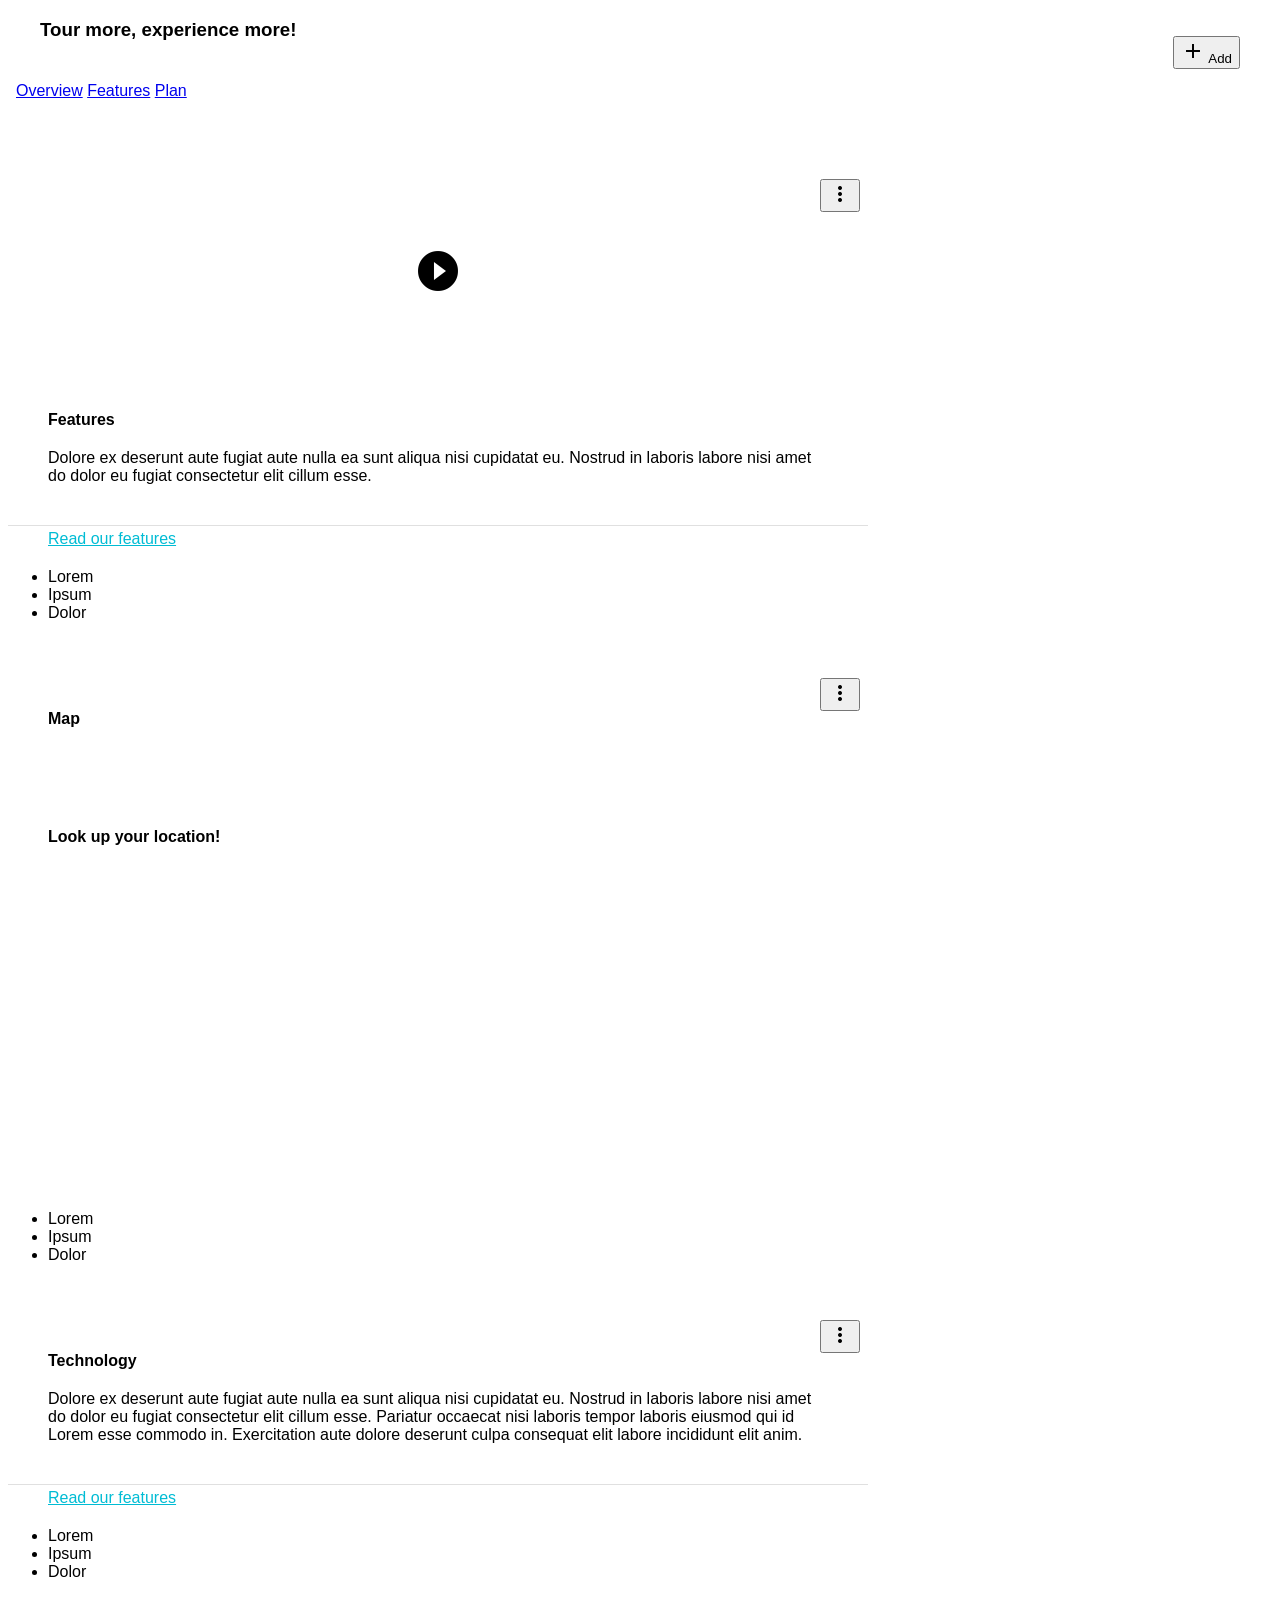
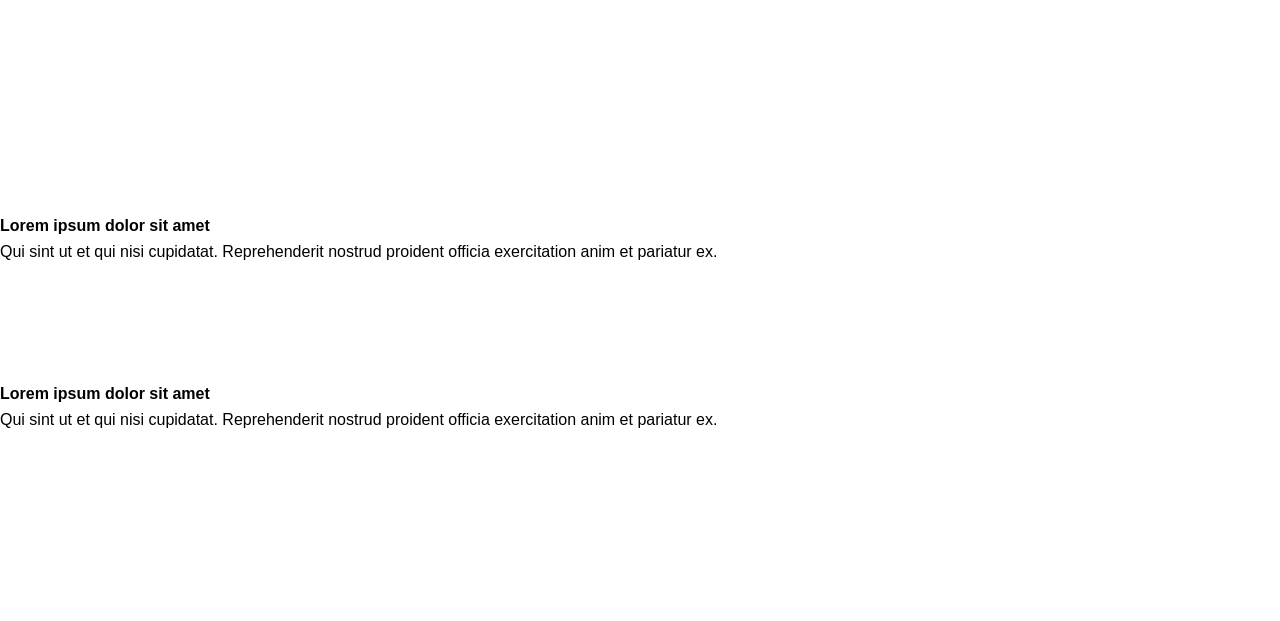
<file: web-starter-kit-0.6.5/app/index.html>
<!doctype html>
<html lang="English">
  <head>
    <meta charset="utf-8">
    <meta http-equiv="X-UA-Compatible" content="IE=edge">
    <meta name="description" content="">
    <meta name="viewport" content="width=device-width, initial-scale=1.0">
    <title>Tour More</title>

    <!-- Disable tap highlight on IE -->
    <meta name="msapplication-tap-highlight" content="no">

    <!-- Web Application Manifest -->
    <link rel="manifest" href="manifest.json">

    <!-- Add to homescreen for Chrome on Android -->
    <meta name="mobile-web-app-capable" content="yes">
    <meta name="application-name" content="Web Starter Kit">
    <link rel="icon" sizes="192x192" href="images/touch/chrome-touch-icon-192x192.png">

    <!-- Add to homescreen for Safari on iOS -->
    <meta name="apple-mobile-web-app-capable" content="yes">
    <meta name="apple-mobile-web-app-status-bar-style" content="black">
    <meta name="apple-mobile-web-app-title" content="Web Starter Kit">
    <link rel="apple-touch-icon" href="images/touch/apple-touch-icon.png">

    <!-- Tile icon for Win8 (144x144 + tile color) -->
    <meta name="msapplication-TileImage" content="images/touch/ms-touch-icon-144x144-precomposed.png">
    <meta name="msapplication-TileColor" content="#2F3BA2">

    <!-- Color the status bar on mobile devices -->
    <meta name="theme-color" content="#2F3BA2">

    <!-- SEO: If your mobile URL is different from the desktop URL, add a canonical link to the desktop page https://developers.google.com/webmasters/smartphone-sites/feature-phones -->
    <!--
    <link rel="canonical" href="http://www.example.com/">
    -->

    <!-- Material Design icons -->
    <link rel="stylesheet" href="https://fonts.googleapis.com/icon?family=Material+Icons">


    <!-- Material Design Lite page styles:
    You can choose other color schemes from the CDN, more info here http://www.getmdl.io/customize/index.html
    Format: material.color1-color2.min.css, some examples:
    material.red-teal.min.css
    material.blue-orange.min.css
    material.purple-indigo.min.css
    -->
    <link rel="stylesheet" href="https://code.getmdl.io/1.2.1/material.indigo-pink.min.css">

    <!-- Your styles -->
    <link rel="stylesheet" href="styles/main.css">
    <!--mapbox api-->
    <script src='https://api.mapbox.com/mapbox-gl-js/v0.39.1/mapbox-gl.js'></script>
    <link href='https://api.mapbox.com/mapbox-gl-js/v0.39.1/mapbox-gl.css' rel='stylesheet' />
  </head>
  <body class="mdl-demo mdl-color--grey-100 mdl-color-text--grey-700 mdl-base">
    <div class="mdl-layout mdl-js-layout mdl-layout--fixed-header">
      <header class="mdl-layout__header mdl-layout__header--scroll mdl-color--primary">
        <div class="mdl-layout--large-screen-only mdl-layout__header-row">
        </div>
        <div class="mdl-layout--large-screen-only mdl-layout__header-row">
          <h3>Tour more, experience more!</h3>
        </div>
        <div class="mdl-layout--large-screen-only mdl-layout__header-row">
        </div>
        <div class="mdl-layout__tab-bar mdl-js-ripple-effect mdl-color--primary-dark">
          <a href="#overview" class="mdl-layout__tab is-active">Overview</a>
          <a href="#features" class="mdl-layout__tab">Features</a>
          <a href="#features" class="mdl-layout__tab"></a>
          <a href="#features" class="mdl-layout__tab">Plan</a>
          <button class="mdl-button mdl-js-button mdl-button--fab mdl-js-ripple-effect mdl-button--colored mdl-shadow--4dp mdl-color--accent" id="add">
            <i class="material-icons" role="presentation">add</i>
            <span class="visuallyhidden">Add</span>
          </button>
        </div>
      </header>
      <main class="mdl-layout__content">
        <div class="mdl-layout__tab-panel is-active" id="overview">
          <section class="section--center mdl-grid mdl-grid--no-spacing mdl-shadow--2dp">
            <header class="section__play-btn mdl-cell mdl-cell--3-col-desktop mdl-cell--2-col-tablet mdl-cell--4-col-phone mdl-color--teal-100 mdl-color-text--white">
              <i class="material-icons">play_circle_filled</i>
            </header>
            <div class="mdl-card mdl-cell mdl-cell--9-col-desktop mdl-cell--6-col-tablet mdl-cell--4-col-phone">
              <div class="mdl-card__supporting-text">
                <h4>Features</h4>
                Dolore ex deserunt aute fugiat aute nulla ea sunt aliqua nisi cupidatat eu. Nostrud in laboris labore nisi amet do dolor eu fugiat consectetur elit cillum esse.
              </div>
              <div class="mdl-card__actions">
                <a href="#" class="mdl-button">Read our features</a>
              </div>
            </div>
            <button class="mdl-button mdl-js-button mdl-js-ripple-effect mdl-button--icon" id="btn1">
              <i class="material-icons">more_vert</i>
            </button>
            <ul class="mdl-menu mdl-js-menu mdl-menu--bottom-right" for="btn1">
              <li class="mdl-menu__item">Lorem</li>
              <li class="mdl-menu__item" disabled>Ipsum</li>
              <li class="mdl-menu__item">Dolor</li>
            </ul>
          </section>
          <section class="section--center mdl-grid mdl-grid--no-spacing mdl-shadow--2dp">
            <div class="mdl-card mdl-cell mdl-cell--12-col">
              <div class="mdl-card__supporting-text mdl-grid mdl-grid--no-spacing">
                <h4 class="mdl-cell mdl-cell--12-col">Map</h4>
                <div class="section__circle-container mdl-cell mdl-cell--2-col mdl-cell--1-col-phone">
                  <div class="section__circle-container__circle mdl-color--primary"></div>
                </div>
                <div class="section__text mdl-cell mdl-cell--10-col-desktop mdl-cell--6-col-tablet mdl-cell--3-col-phone">
                  <h5>Look up your location!</h5>
                  <div id='map' style='width: 400px; height: 300px;'></div>
                  <script>
                  mapboxgl.accessToken = 'pk.eyJ1Ijoid2VuZHlsaWFuZzcxNCIsImEiOiJjajZjZ2Q4cncxc3JoMndtenFtY3ZyZGtlIn0.SLygXYRdKJlug4oqFndU2A';
                  var map = new mapboxgl.Map({
                      container: 'map',
                      style: 'mapbox://styles/mapbox/streets-v9'
                  });
                  </script>
                </div>
              </div>

            </div>
            <button class="mdl-button mdl-js-button mdl-js-ripple-effect mdl-button--icon" id="btn2">
              <i class="material-icons">more_vert</i>
            </button>
            <ul class="mdl-menu mdl-js-menu mdl-menu--bottom-right" for="btn2">
              <li class="mdl-menu__item">Lorem</li>
              <li class="mdl-menu__item" disabled>Ipsum</li>
              <li class="mdl-menu__item">Dolor</li>
            </ul>
          </section>
          <section class="section--center mdl-grid mdl-grid--no-spacing mdl-shadow--2dp">
            <div class="mdl-card mdl-cell mdl-cell--12-col">
              <div class="mdl-card__supporting-text">
                <h4>Technology</h4>
                Dolore ex deserunt aute fugiat aute nulla ea sunt aliqua nisi cupidatat eu. Nostrud in laboris labore nisi amet do dolor eu fugiat consectetur elit cillum esse. Pariatur occaecat nisi laboris tempor laboris eiusmod qui id Lorem esse commodo in. Exercitation aute dolore deserunt culpa consequat elit labore incididunt elit anim.
              </div>
              <div class="mdl-card__actions">
                <a href="#" class="mdl-button">Read our features</a>
              </div>
            </div>
            <button class="mdl-button mdl-js-button mdl-js-ripple-effect mdl-button--icon" id="btn3">
              <i class="material-icons">more_vert</i>
            </button>
            <ul class="mdl-menu mdl-js-menu mdl-menu--bottom-right" for="btn3">
              <li class="mdl-menu__item">Lorem</li>
              <li class="mdl-menu__item" disabled>Ipsum</li>
              <li class="mdl-menu__item">Dolor</li>
            </ul>
          </section>
          <section class="section--footer mdl-color--white mdl-grid">
            <div class="section__circle-container mdl-cell mdl-cell--2-col mdl-cell--1-col-phone">
              <div class="section__circle-container__circle mdl-color--accent section__circle--big"></div>
            </div>
            <div class="section__text mdl-cell mdl-cell--4-col-desktop mdl-cell--6-col-tablet mdl-cell--3-col-phone">
              <h5>Lorem ipsum dolor sit amet</h5>
              Qui sint ut et qui nisi cupidatat. Reprehenderit nostrud proident officia exercitation anim et pariatur ex.
            </div>
            <div class="section__circle-container mdl-cell mdl-cell--2-col mdl-cell--1-col-phone">
              <div class="section__circle-container__circle mdl-color--accent section__circle--big"></div>
            </div>
            <div class="section__text mdl-cell mdl-cell--4-col-desktop mdl-cell--6-col-tablet mdl-cell--3-col-phone">
              <h5>Lorem ipsum dolor sit amet</h5>
              Qui sint ut et qui nisi cupidatat. Reprehenderit nostrud proident officia exercitation anim et pariatur ex.
            </div>
          </section>
        </div>
        <div class="mdl-layout__tab-panel" id="features">
          <section class="section--center mdl-grid mdl-grid--no-spacing">
            <div class="mdl-cell mdl-cell--12-col">

            </div>
          </section>
        </div>

    <script src="https://code.getmdl.io/1.2.1/material.min.js"></script>
    <!-- build:js scripts/main.min.js -->
    <script src="scripts/main.js"></script>
    <!-- endbuild -->

    <!-- Google Analytics: change UA-XXXXX-X to be your site's ID -->
    <script>
      (function(i,s,o,g,r,a,m){i['GoogleAnalyticsObject']=r;i[r]=i[r]||function(){
      (i[r].q=i[r].q||[]).push(arguments)},i[r].l=1*new Date();a=s.createElement(o),
      m=s.getElementsByTagName(o)[0];a.async=1;a.src=g;m.parentNode.insertBefore(a,m)
      })(window,document,'script','//www.google-analytics.com/analytics.js','ga');
      ga('create', 'UA-XXXXX-X', 'auto');
      ga('send', 'pageview');
    </script>
    <!-- Built with love using Web Starter Kit -->
  </body>
</html>
</file>
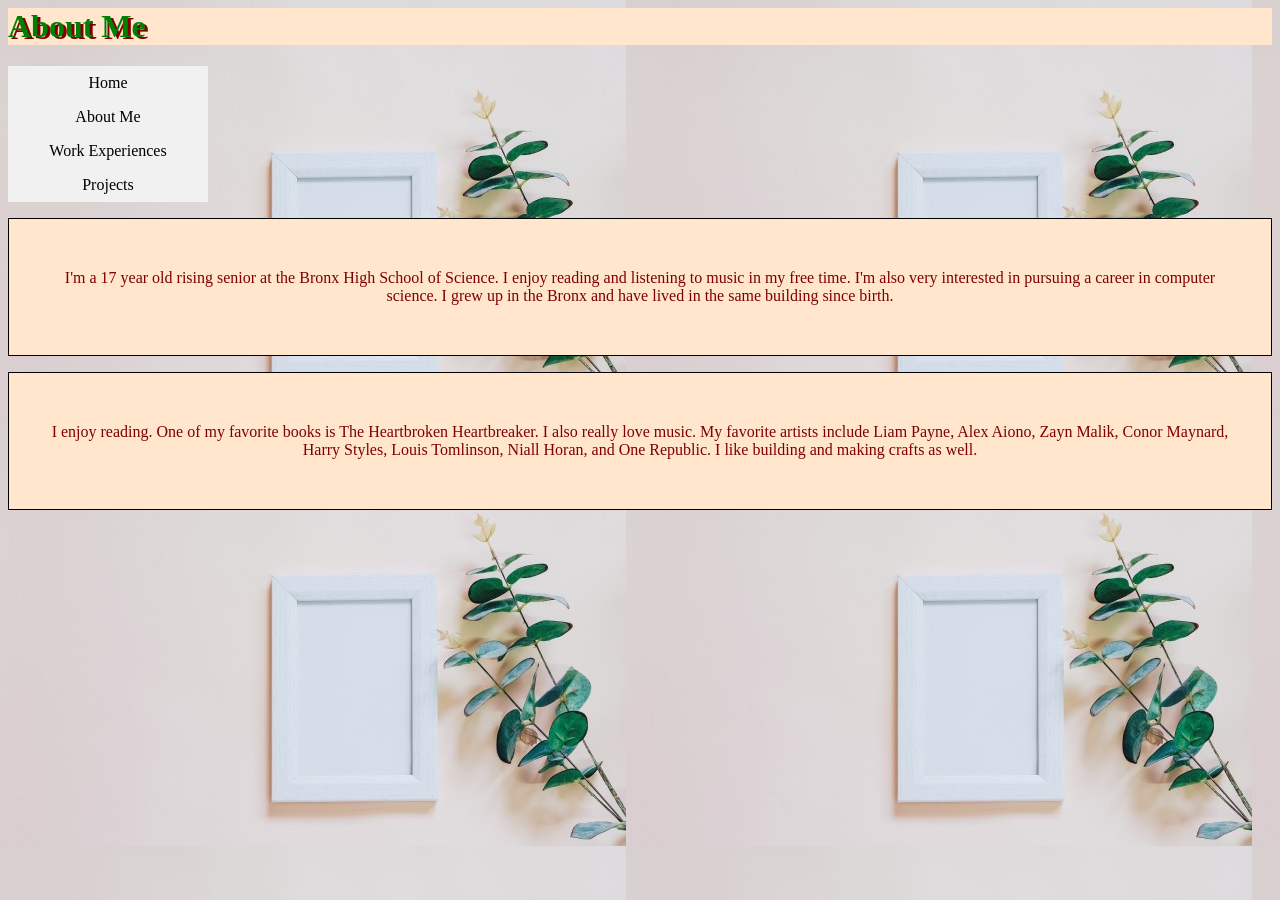
<file: Portfolio - Copy/aboutme.html>
<html>
<head>
  <title>Semaab Chaudhry</title>
  <link rel="stylesheet" type="text/css" href="style.css"/>
</head>
<body>
  <h1 style="background-color:#ffe6cc"> About Me </h1>
  <ul>
    <li><a href="portfolio.html">Home</a></li>
    <li><a href="aboutme.html">About Me</a></li>
    <li><a href="volunteerwork.html">Work Experiences</a></li>
    <li><a href="projects.html">Projects</a></li>
  </ul>
  <p> I'm a 17 year old rising senior at the Bronx High School of Science. I enjoy reading and listening to music in my free time. I'm also very interested in pursuing a career in computer science.
  I grew up in the Bronx and have lived in the same building since birth.
 </p>
  <p>I enjoy reading. One of my favorite books is The Heartbroken Heartbreaker.
  I also really love music. My favorite artists include Liam Payne, Alex Aiono, Zayn Malik, Conor Maynard, Harry Styles, Louis Tomlinson, Niall Horan, and One Republic.
  I like building and making crafts as well.
</p>
</body>
</html>
</file>
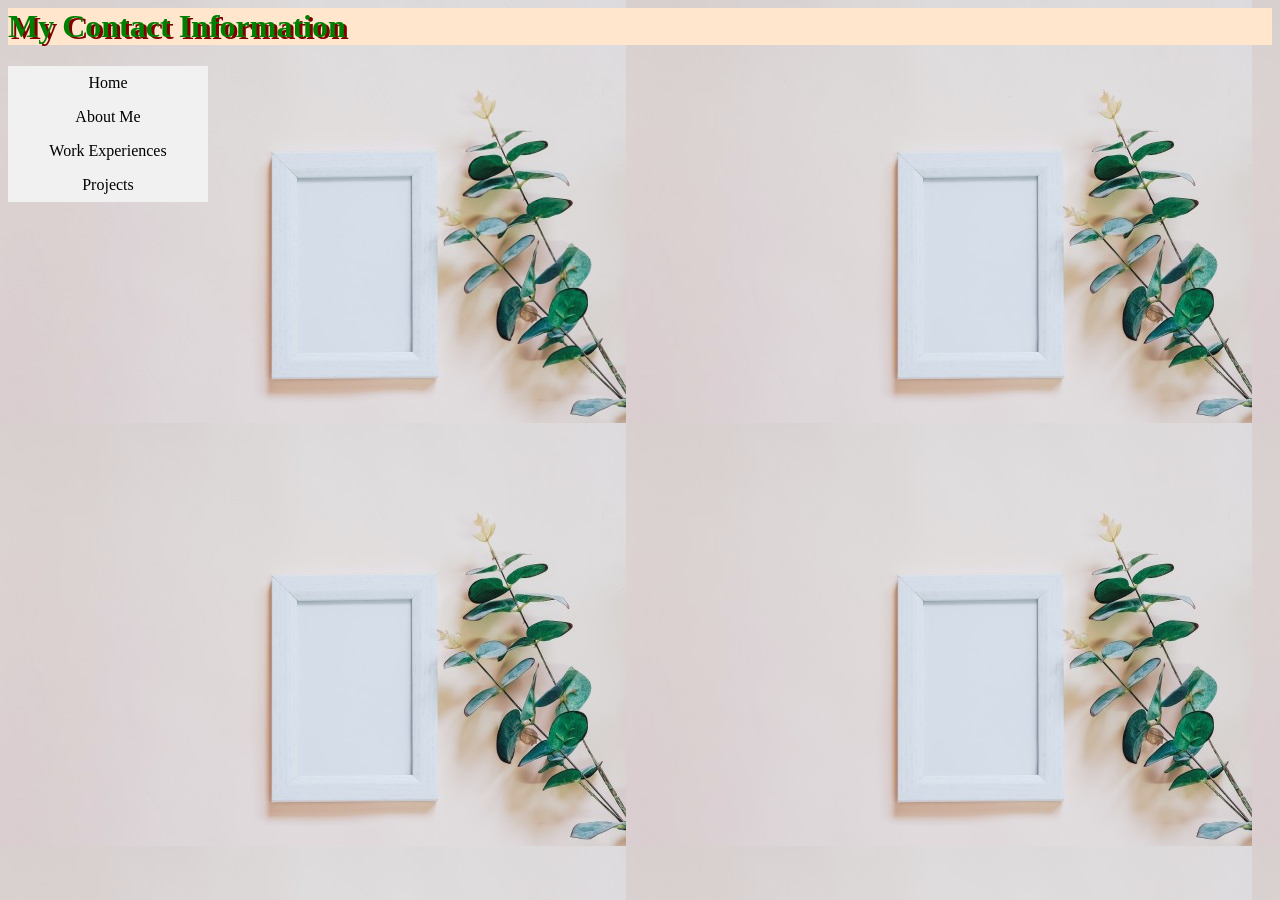
<file: Portfolio - Copy/contact.html>
<html>
<head>
  <title>Semaab Chaudhry</title>
  <link rel="stylesheet" type="text/css" href="style.css"/>
</head>
<body>
  <h1 style="background-color:#ffe6cc"> My Contact Information </h1>
  <ul>
    <li><a href="portfolio.html">Home</a></li>
    <li><a href="aboutme.html">About Me</a></li>
    <li><a href="volunteerwork.html">Work Experiences</a></li>
    <li><a href="projects.html">Projects</a></li>
  </ul>
</body>
</html>
</file>
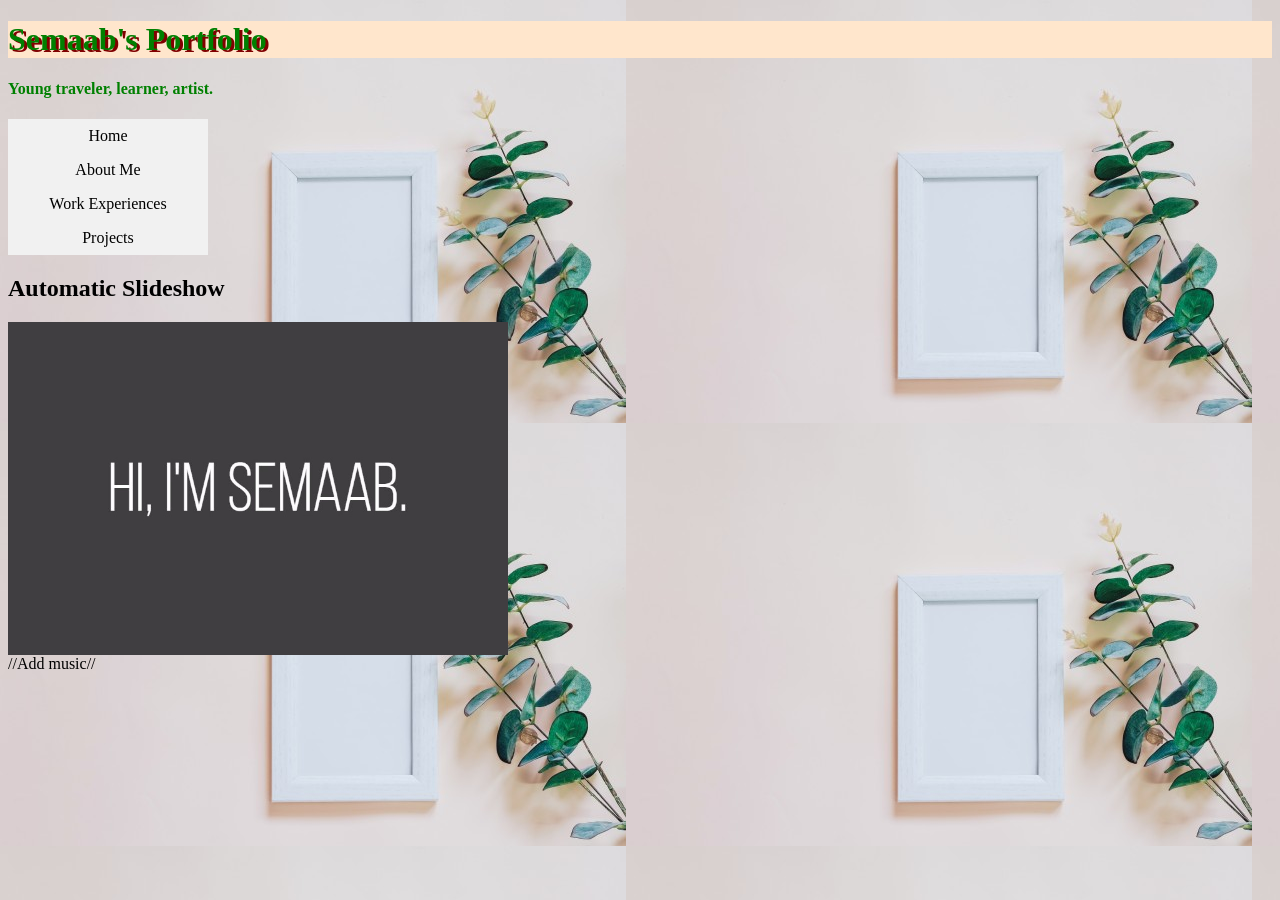
<file: Portfolio - Copy/portfolio.html>
<!DOCTYPE html>
<html>
<head>
  <title>Semaab Chaudhry</title>
  <meta name="viewport" content="width=device-width, initial-scale=1">
  <link rel="stylesheet" type="text/css" href="style.css"/>
</head>
<body>
  <h1 style="background-color:#ffe6cc"> Semaab's Portfolio </h1>
  <h4 title="A lil about me"> Young traveler, learner, artist.</h4>
<ul>
  <li><a href="portfolio.html">Home</a></li>
  <li><a href="aboutme.html">About Me</a></li>
  <li><a href="volunteerwork.html">Work Experiences</a></li>
  <li><a href="projects.html">Projects</a></li>
  </ul>
  <h2 class="w3-center">Automatic Slideshow</h2>

<div class="w3-content w3-section" style="max-width:500px", "max-height:400px">
  <img class="mySlides" src="me.jpg" style="width:100%">
  <img class="mySlides" src="coding.jpg" style="width:100%">
  <img class="mySlides" src="library.jpg" style="width:100%">
  <img class="mySlides" src="landscape.jpg" style="width:100%">
  <img class="mySlides" src="travel.jpg" style="width:100%">
  <img class="mySlides" src="music.jpg" style="width:100%">
</div>

//Add music//

<script>
var myIndex = 0;
carousel();

function carousel() {
    var i;
    var x = document.getElementsByClassName("mySlides");
    for (i = 0; i < x.length; i++) {
       x[i].style.display = "none";
    }
    myIndex++;
    if (myIndex > x.length) {myIndex = 1}
    x[myIndex-1].style.display = "block";
    setTimeout(carousel, 2000); // Change image every 2 seconds
}
</script>
</body>
</html>
</file>
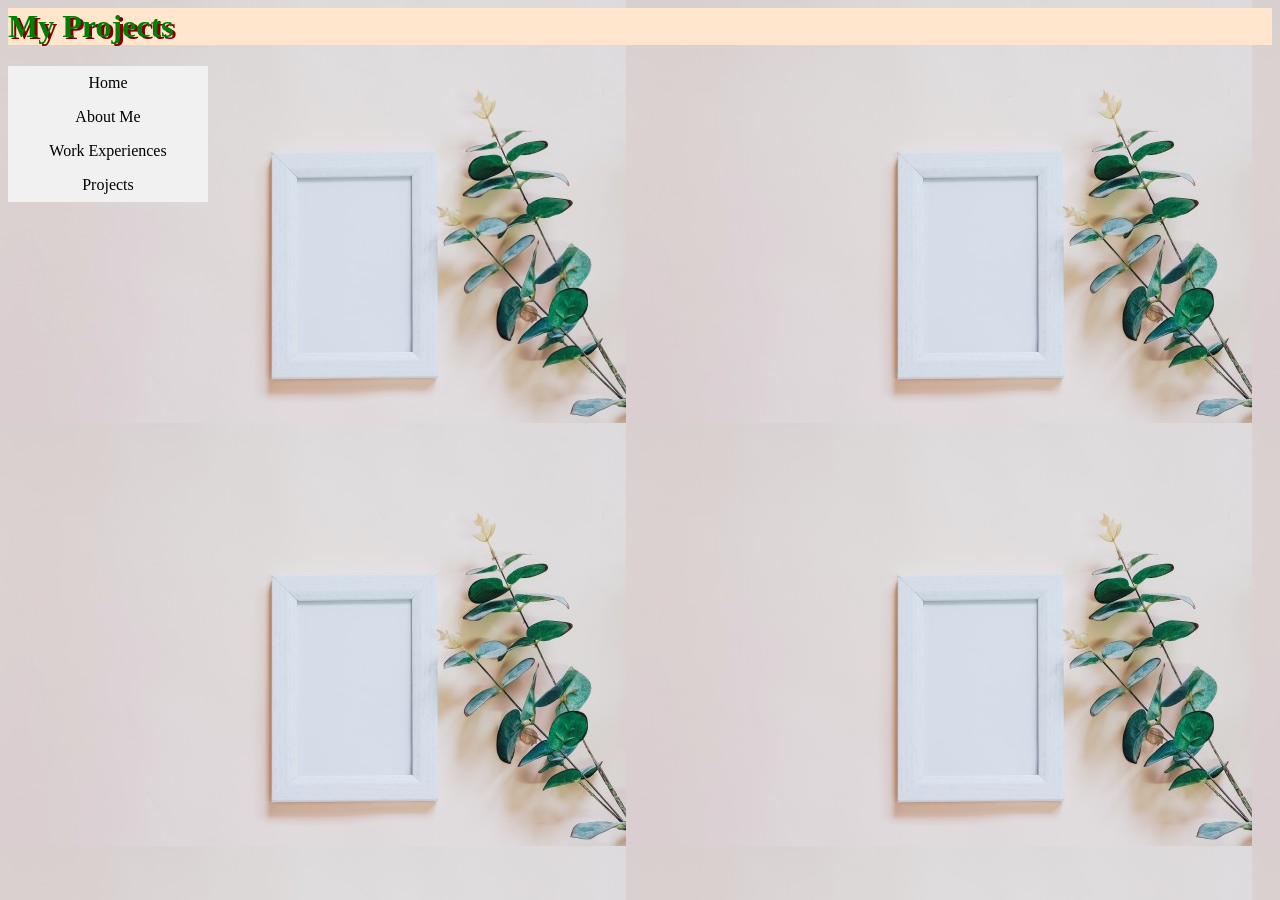
<file: Portfolio - Copy/projects.html>
<html>
<head>
  <title>Semaab Chaudhry</title>
  <link rel="stylesheet" type="text/css" href="style.css"/>
</head>
<body>
  <h1 style="background-color:#ffe6cc"> My Projects </h1>
  <ul>
    <li><a href="portfolio.html">Home</a></li>
    <li><a href="aboutme.html">About Me</a></li>
    <li><a href="volunteerwork.html">Work Experiences</a></li>
    <li><a href="projects.html">Projects</a></li>
  </ul>
</body>
</html>
</file>
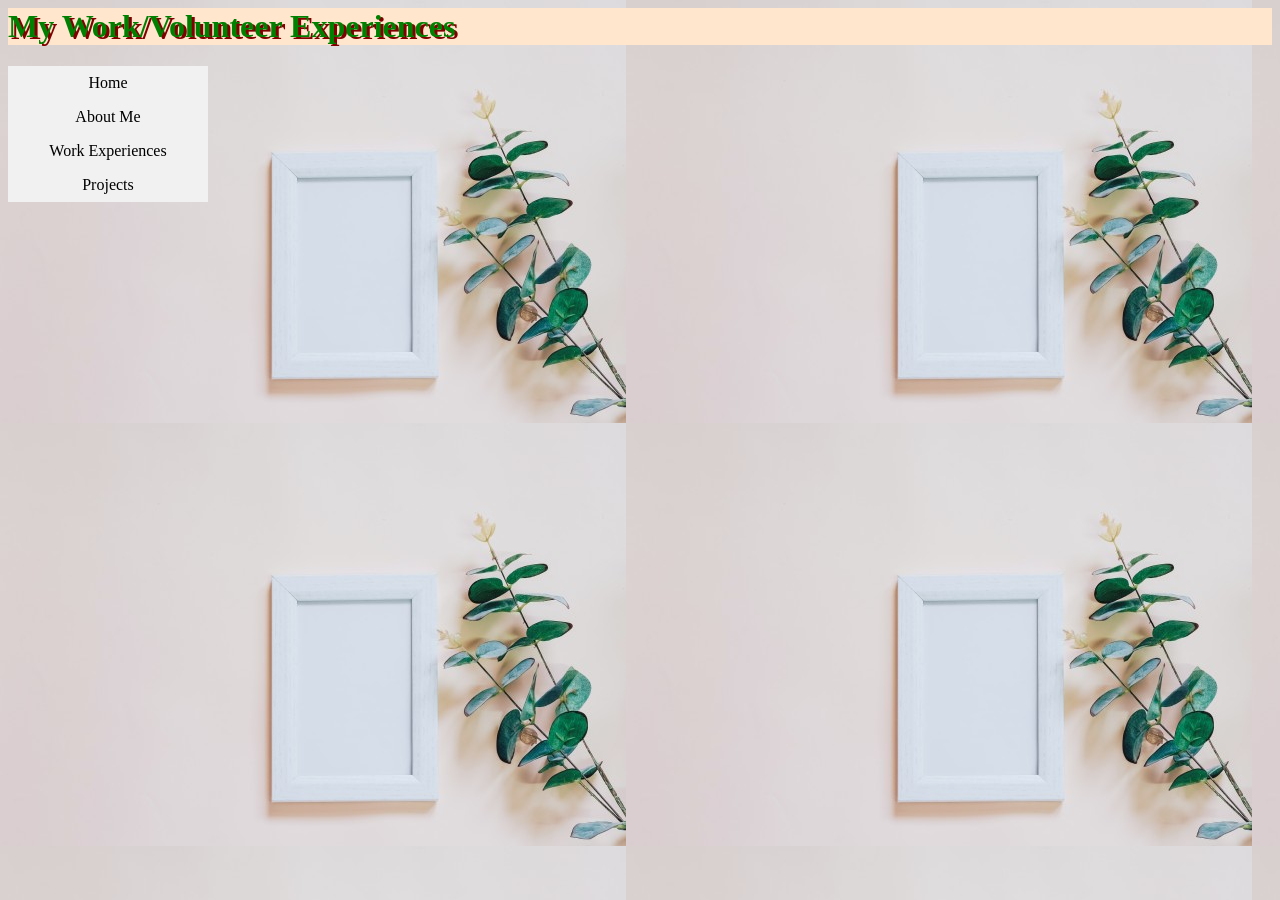
<file: Portfolio - Copy/volunteerwork.html>
<html>
<head>
  <title>Semaab Chaudhry</title>
  <link rel="stylesheet" type="text/css" href="style.css"/>
</head>
<body>
  <h1 style="background-color:#ffe6cc"> My Work/Volunteer Experiences </h1>
  <ul>
    <li><a href="portfolio.html">Home</a></li>
    <li><a href="aboutme.html">About Me</a></li>
    <li><a href="volunteerwork.html">Work Experiences</a></li>
    <li><a href="projects.html">Projects</a></li>
  </ul>
</body>
</html>
</file>
<file: web-starter-kit-0.6.5/app/styles/main.css>
/**
 * Copyright 2015 Google Inc. All Rights Reserved.
 *
 * Licensed under the Apache License, Version 2.0 (the "License");
 * you may not use this file except in compliance with the License.
 * You may obtain a copy of the License at
 *
 *      http://www.apache.org/licenses/LICENSE-2.0
 *
 * Unless required by applicable law or agreed to in writing, software
 * distributed under the License is distributed on an "AS IS" BASIS,
 * WITHOUT WARRANTIES OR CONDITIONS OF ANY KIND, either express or implied.
 * See the License for the specific language governing permissions and
 * limitations under the License.
 */

/*
Note: any .css or .scss files included in the 'styles' directory
will be correctly compiled during `gulp serve` and `gulp`
 */

html, body {
  font-family: 'Roboto', 'Helvetica', sans-serif;
  margin: 0;
  padding: 0;
}
.mdl-demo .mdl-layout__header-row {
  padding-left: 40px;
}
.mdl-demo .mdl-layout.is-small-screen .mdl-layout__header-row h3 {
  font-size: inherit;
}
.mdl-demo .mdl-layout__tab-bar-button {
  display: none;
}
.mdl-demo .mdl-layout.is-small-screen .mdl-layout__tab-bar .mdl-button {
  display: none;
}
.mdl-demo .mdl-layout:not(.is-small-screen) .mdl-layout__tab-bar,
.mdl-demo .mdl-layout:not(.is-small-screen) .mdl-layout__tab-bar-container {
  overflow: visible;
}
.mdl-demo .mdl-layout__tab-bar-container {
  height: 64px;
}
.mdl-demo .mdl-layout__tab-bar {
  padding: 0;
  padding-left: 16px;
  box-sizing: border-box;
  height: 100%;
  width: 100%;
}
.mdl-demo .mdl-layout__tab-bar .mdl-layout__tab {
  height: 64px;
  line-height: 64px;
}
.mdl-demo .mdl-layout__tab-bar .mdl-layout__tab.is-active::after {
  background-color: white;
  height: 4px;
}
.mdl-demo main > .mdl-layout__tab-panel {
  padding: 8px;
  padding-top: 48px;
}
.mdl-demo .mdl-card {
  height: auto;
  display: flex;
  flex-direction: column;
}
.mdl-demo .mdl-card > * {
  height: auto;
}
.mdl-demo .mdl-card .mdl-card__supporting-text {
  margin: 40px;
  flex-grow: 1;
  padding: 0;
  color: inherit;
  width: calc(100% - 80px);
}
.mdl-demo.mdl-demo .mdl-card__supporting-text h4 {
  margin-top: 0;
  margin-bottom: 20px;
}
.mdl-demo .mdl-card__actions {
  margin: 0;
  padding: 4px 40px;
  color: inherit;
}
.mdl-demo .mdl-card__actions a {
  color: #00BCD4;
  margin: 0;
}
.mdl-demo .mdl-card__actions a:hover,
.mdl-demo .mdl-card__actions a:active {
  color: inherit;
  background-color: transparent;
}
.mdl-demo .mdl-card__supporting-text + .mdl-card__actions {
  border-top: 1px solid rgba(0, 0, 0, 0.12);
}
.mdl-demo #add {
  position: absolute;
  right: 40px;
  top: 36px;
  z-index: 999;
}

.mdl-demo .mdl-layout__content section:not(:last-of-type) {
  position: relative;
  margin-bottom: 48px;
}
.mdl-demo section.section--center {
  max-width: 860px;
}
.mdl-demo #features section.section--center {
  max-width: 620px;
}
.mdl-demo section > header{
  display: flex;
  align-items: center;
  justify-content: center;
}
.mdl-demo section > .section__play-btn {
  min-height: 200px;
}
.mdl-demo section > header > .material-icons {
  font-size: 3rem;
}
.mdl-demo section > button {
  position: absolute;
  z-index: 99;
  top: 8px;
  right: 8px;
}
.mdl-demo section .section__circle {
  display: flex;
  align-items: center;
  justify-content: flex-start;
  flex-grow: 0;
  flex-shrink: 1;
}
.mdl-demo section .section__text {
  flex-grow: 1;
  flex-shrink: 0;
  padding-top: 8px;
}
.mdl-demo section .section__text h5 {
  font-size: inherit;
  margin: 0;
  margin-bottom: 0.5em;
}
.mdl-demo section .section__text a {
  text-decoration: none;
}
.mdl-demo section .section__circle-container > .section__circle-container__circle {
  width: 64px;
  height: 64px;
  border-radius: 32px;
  margin: 8px 0;
}
.mdl-demo section.section--footer .section__circle--big {
  width: 100px;
  height: 100px;
  border-radius: 50px;
  margin: 8px 32px;
}
.mdl-demo .is-small-screen section.section--footer .section__circle--big {
  width: 50px;
  height: 50px;
  border-radius: 25px;
  margin: 8px 16px;
}
.mdl-demo section.section--footer {
  padding: 64px 0;
  margin: 0 -8px -8px -8px;
}
.mdl-demo section.section--center .section__text:not(:last-child) {
  border-bottom: 1px solid rgba(0,0,0,.13);
}
.mdl-demo .mdl-card .mdl-card__supporting-text > h3:first-child {
  margin-bottom: 24px;
}
.mdl-demo .mdl-layout__tab-panel:not(#overview) {
  background-color: white;
}
.mdl-demo #features section {
  margin-bottom: 72px;
}
.mdl-demo #features h4, #features h5 {
  margin-bottom: 16px;
}
.mdl-demo .toc {
  border-left: 4px solid #C1EEF4;
  margin: 24px;
  padding: 0;
  padding-left: 8px;
  display: flex;
  flex-direction: column;
}
.mdl-demo .toc h4 {
  font-size: 0.9rem;
  margin-top: 0;
}
.mdl-demo .toc a {
  color: #4DD0E1;
  text-decoration: none;
  font-size: 16px;
  line-height: 28px;
  display: block;
}
.mdl-demo .mdl-menu__container {
  z-index: 99;
}
</file>
<file: Portfolio - Copy/style.css>
h1 {
  color: green;
  text-shadow: 3px 2px maroon;
}
h4{
  color: green;
}
body {
  background-image: url("abc.jpg");
}
p{
  color: maroon;
  text-align: center;
  border: 1px solid black;
  background-color:#ffe6cc;
  padding-top: 50px;
  padding-right: 30px;
  padding-bottom: 50px;
  padding-left: 30px;
}
ul {
    list-style-type: none;
    margin: 0;
    padding: 0;
    width: 200px;
    background-color: #f1f1f1;
}

li a {
    display: block;
    text-align:center;
    color: #000;
    padding: 8px 16px;
    text-decoration: none;
}

/* Change the link color on hover */
li a:hover {
    background-color: #555;
    color: white;
}
</file>
